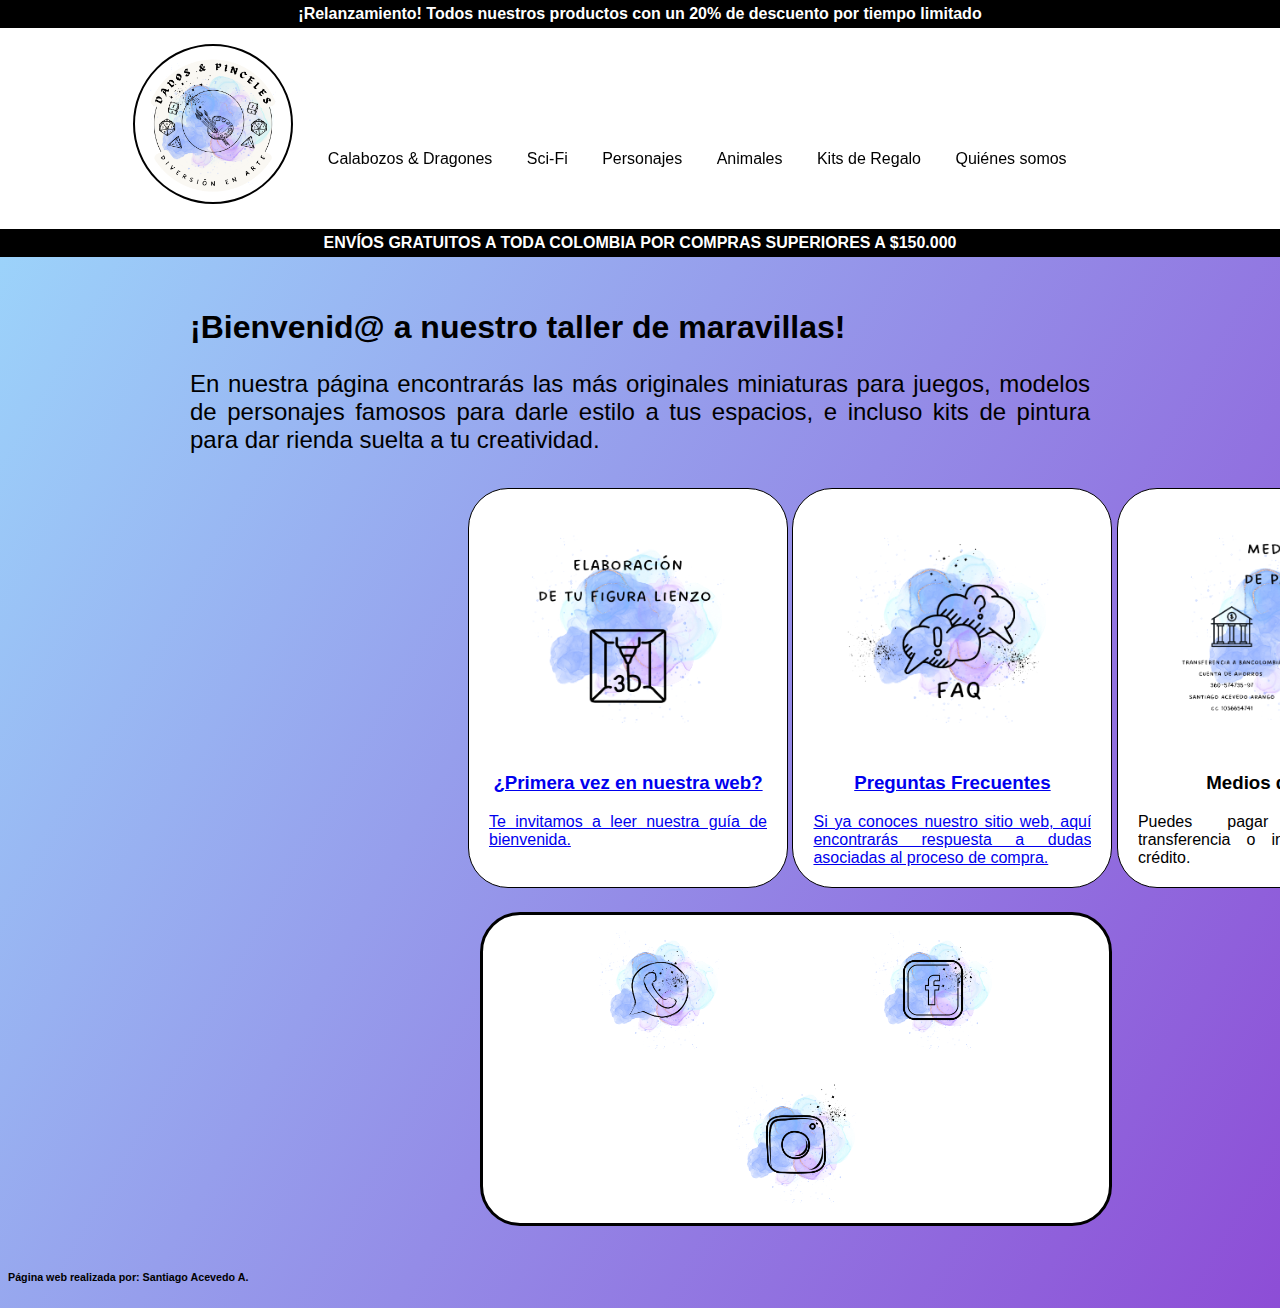
<file: index.html>
<!DOCTYPE html>
<html>
  <head>
    <link href="style.css" rel="stylesheet"/>
    <meta charset="utf-8" />
    <title>
    ¡Bienvenid@ a D&P!
    </title>
  </head>
  <body>
    <header>
      <h4 class="relaunch">¡Relanzamiento! Todos nuestros productos con un 20% de descuento por tiempo limitado</h4>
        <nav> <!-- COLOCAR UN BUSCADOR POR PALABRAS Y UN BOTÓN DE HÉROE/VILLANO/CRIATURA/PERSONAJE ALEATORIO-->
          <menu>
              <li><a href="https://dadosypinceles.com"><img class="logoMain" src="./media/logoClear.png"/></a></li>
              <li><a class="menu">Calabozos &amp Dragones</a></li>
              <li><a class="menu">Sci-Fi</a></li>
              <li><a class="menu">Personajes</a></li>
              <li><a class="menu">Animales</a></li>
              <li><a class="menu">Kits de Regalo</a></li>
              <li><a class="menu">Quiénes somos</a></li>
          </menu>
        </nav>     
      <h4 class="attention">Envíos gratuitos a toda Colombia por compras superiores a $150.000</h4><br/>
      </header>
    <main>
      <section class="intro">
        <h1>¡Bienvenid@ a nuestro taller de maravillas!</h1>
        <p style= "font-size: 24px;">En nuestra página encontrarás las más originales miniaturas para juegos, modelos de personajes famosos para darle estilo a tus espacios, e incluso kits de pintura para dar rienda suelta a tu creatividad.</p>
      </section>
    
      <!--<section id="newProducts">
        <h2>Productos Nuevos</h2>
        <video src="./media/catbusCrop.mp4" controls alt="Video musical que ilustra una figura impresa en 3D del famoso Gatobús de mi vecino Totoro.">Video no compatible</video>-->
        <!--Aquí irá un carrusel con productos nuevos
      </section><br/>-->
      <section>
        <a class="basicInfo" href="guideNew.html"><img src="./media/guideNew.png" width="240" height="240"  alt="Botón que lleva a la guía de bienvenida."/><h3>¿Primera vez en nuestra web?</h3><p>Te invitamos a leer nuestra guía de bienvenida.</p></a>
        <a class="basicInfo" href="faq.html"><img src="./media/faq.png" width="240" height="240" alt="Botón que lleva a preguntas frecuentes sobre proceso de compra."/><h3>Preguntas Frecuentes</h3><p>Si ya conoces nuestro sitio web, aquí encontrarás respuesta a dudas asociadas al proceso de compra.</p></a>
        <a class="basicInfo"><img src="./media/payment.png" width="240ssssssss" height="240" alt="Medios de pago: Efectivo, transferencia o tarjeta de crédito."/><h3>Medios de pago</h3><p>Puedes pagar en efectivo, transferencia o incluso tarjeta de crédito.</p></a>
      </section>
    </main>
    <footer>
      <div class="footerLinks">
        <a href="https://wa.me/+573154129840"><img src="./media/contactUs.png" width="150" height="150" alt="Botón de whatsapp."/></a>   
        <a href="https://www.facebook.com/dadosypinceles"><img src="./media/facebook.png" width="150" height="150" alt="Botón de Facebook."/></a>
        <a href="https://www.instagram.com/dadosypinceleshop/"><img src="./media/instagram.png" width="150" height="150" alt="Botón de Instagram."/></a>
      </div>
      <h6>Página web realizada por: Santiago Acevedo A.</h6>
    </footer>
  </body>
</html>
</file>
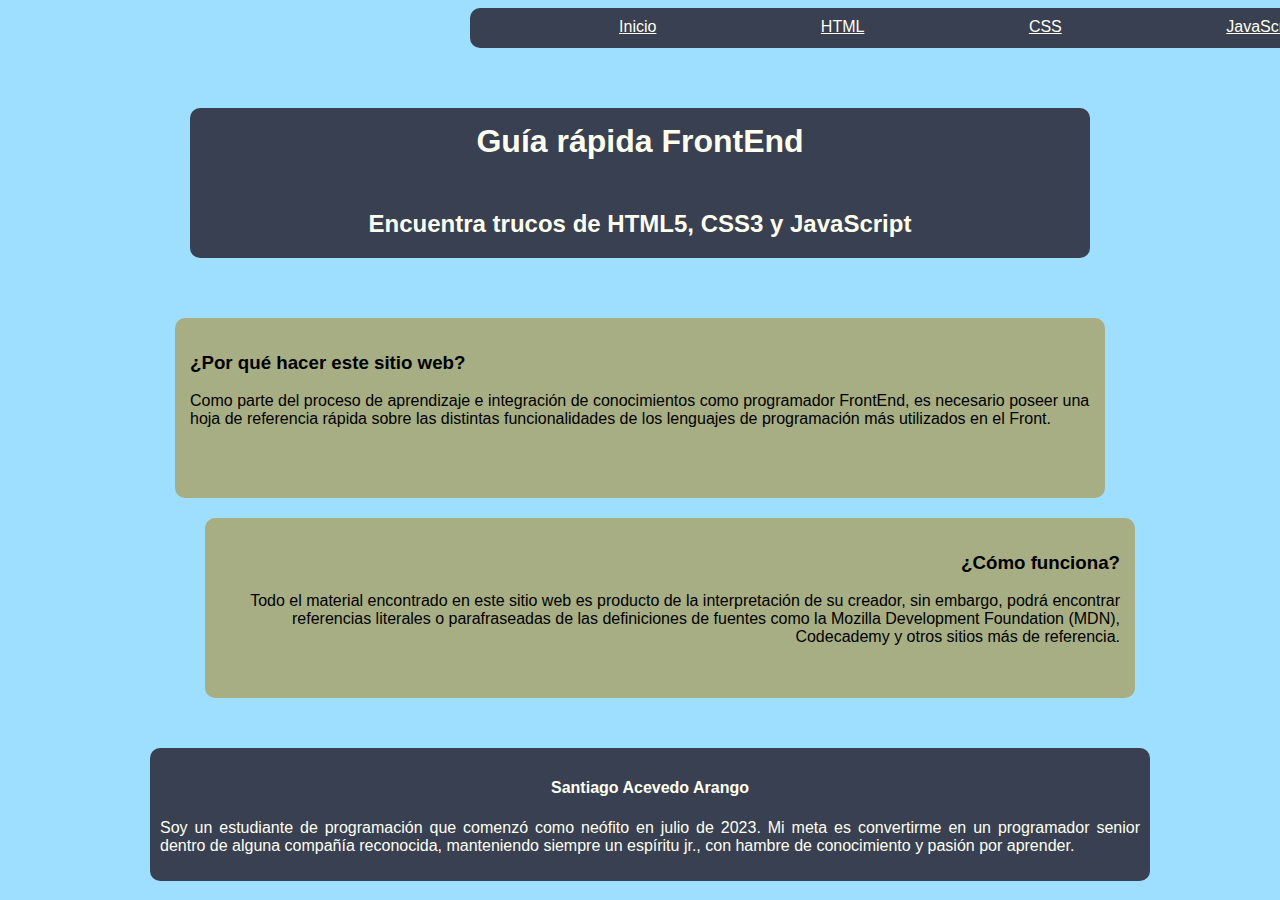
<file: cheatsheet/index.html>
<!DOCTYPE html>
<html>
    <head>
      <meta charset="utf-8">
      <title>FrontEnd Cheatsheet</title>
      <link href="./styles/style.css" rel="stylesheet">
    </head>
    <body>
      <header>
        <div class="languages">
          <nav>
            <a href="./index.html">Inicio</a>
            <a href="./html.html">HTML</a>
            <a href="./css.html">CSS</a>
            <a href="./js.html">JavaScript</a>
          </nav>  
        </div>
      </header>
      <main>
        <div class="intro">
            <h1>Guía rápida FrontEnd</h1>
            <h2>Encuentra trucos de HTML5, CSS3 y JavaScript</h2>
        </div>
        <div class="why">
          <article>
            <h3>¿Por qué hacer este sitio web?</h3>
            <p>Como parte del proceso de aprendizaje e integración de conocimientos como programador FrontEnd, es necesario poseer una hoja de referencia rápida sobre las distintas funcionalidades de los lenguajes de programación más utilizados en el Front.</p>
          </article>
        </div>
        <div class="how">
          <article>
            <h3>¿Cómo funciona?</h3>
            <p>Todo el material encontrado en este sitio web es producto de la interpretación de su creador, sin embargo, podrá encontrar referencias literales o parafraseadas de las definiciones de fuentes como la Mozilla Development Foundation (MDN), Codecademy y otros sitios más de referencia.</p>
          </article>
      </div>
      </main>
      <footer>
        <div class="who">
          <h4>Santiago Acevedo Arango</h4>
          <p>Soy un estudiante de programación que comenzó como neófito en julio de 2023. Mi meta es convertirme en un programador senior dentro de alguna compañía reconocida, manteniendo siempre un espíritu jr., con hambre de conocimiento y pasión por aprender.</p>
        </div>
      </footer>
    </body>
</html>
</file>
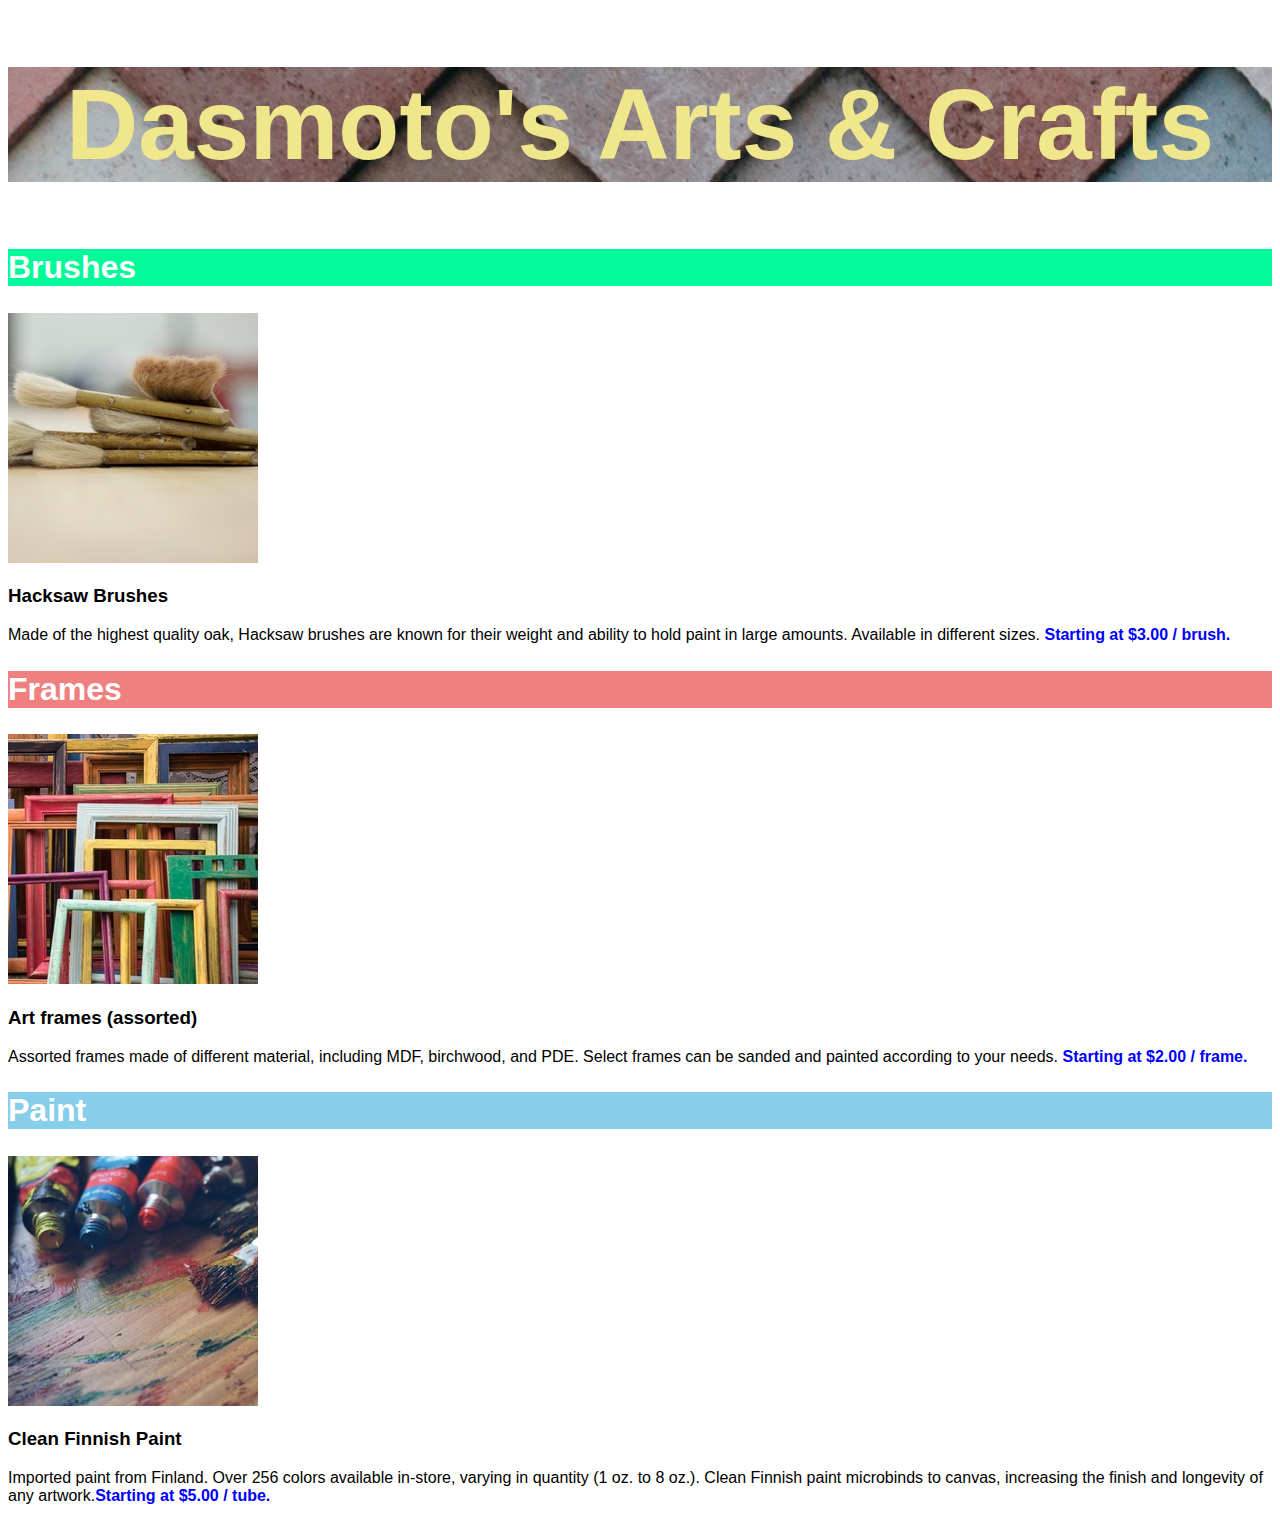
<file: codecademy/dasmoto/index.html>
<!DOCTYPE html>
<html>
<link href="./style.css" rel="stylesheet">
  <head>
    <meta charset="utf-8">
    <title>
      Dasmoto's Arts & Crafts      
    </title>
  </head>
    <body>
      <header>
        <section class="title">
          <h1>Dasmoto's Arts & Crafts</h1>
          <!--<img class="pattern" src="./media/pattern.jpeg" alt="A cropped image of a pattern of colorful slabs."/>-->
        </section>
      </header>
      <main>
        <section>
          <h2 class="brushes">Brushes</h2>
          <img src="./media/hacksaw.jpeg" alt="A small pile of beige clean brushes over a table of the same color."/>
          <h3>Hacksaw Brushes</h3>
          <p>Made of the highest quality oak, Hacksaw brushes are known for their weight and ability to hold paint in large amounts. Available in different sizes. <span class="price">Starting at $3.00 / brush.</span></p>
        </section>
        <section>
          <h2 class="frames">Frames</h2>
          <img src="./media/frames.jpeg" alt="Colorful frames piled against a wall."/>
          <h3>Art frames (assorted)</h3>
          <p>Assorted frames made of different material, including MDF, birchwood, and PDE. Select frames can be sanded and painted according to your needs. <span class="price">Starting at $2.00 / frame.</span></p>
        </section>
        <section>
          <h2 class="paint">Paint</h2>
          <img src="./media/finnish.jpeg" alt="Some opened bottles of paint over a brown wood table, maybe oils or acrylics."/>
          <h3>Clean Finnish Paint</h3>
          <p>Imported paint from Finland. Over 256 colors available in-store, varying in quantity (1 oz. to 8 oz.). Clean Finnish paint microbinds to canvas, increasing the finish and longevity of any artwork.<span  class="price">Starting at $5.00 / tube.</span></p>
        </section>
      </main>
      <footer>

      </footer>
    </body>
</html>
</file>
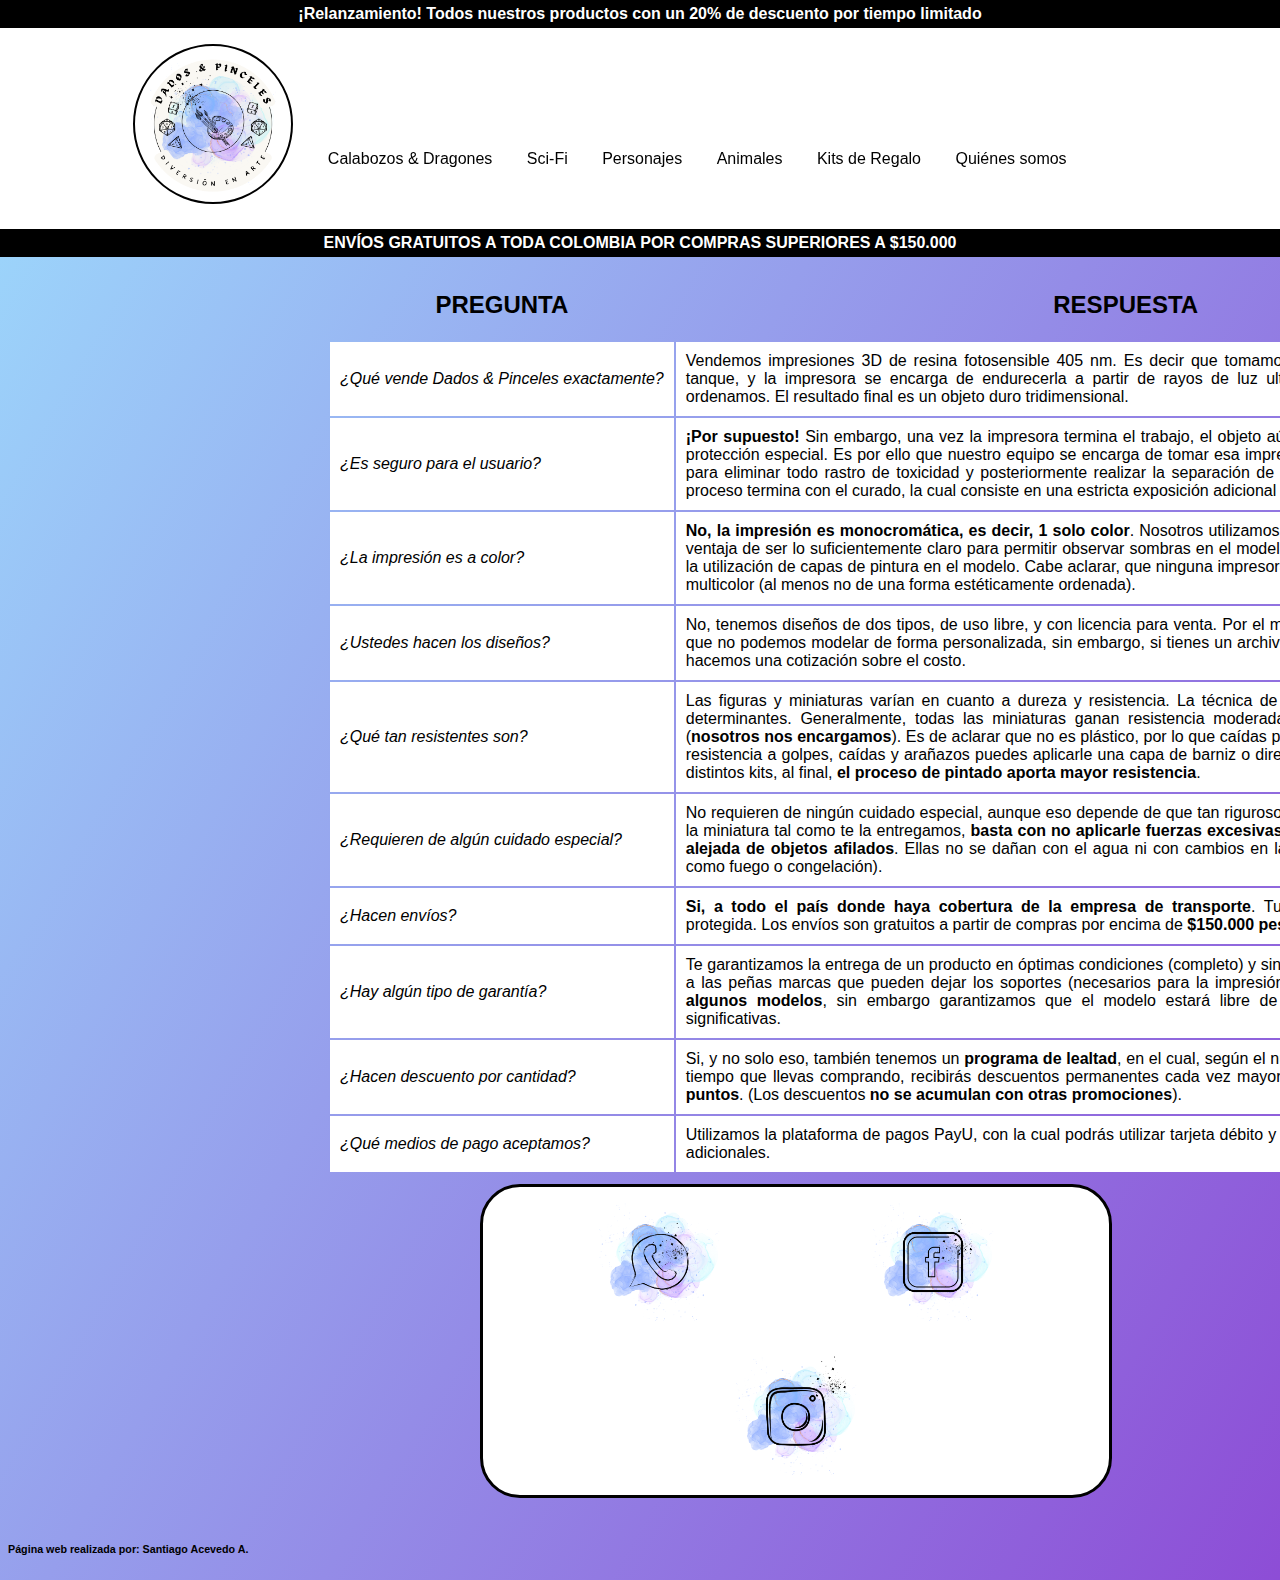
<file: faq.html>
<!DOCTYPE html>
<html>
  <head>
    <link href="style.css" rel="stylesheet"/>
    <meta charset="utf-8" />
    <title>
    ¡Bienvenid@ a D&P!
    </title>
  </head>
  <body>
    <header>
      <h4 class="relaunch">¡Relanzamiento! Todos nuestros productos con un 20% de descuento por tiempo limitado</h4>
        <nav> <!-- COLOCAR UN BUSCADOR POR PALABRAS Y UN BOTÓN DE HÉROE/VILLANO/CRIATURA/PERSONAJE ALEATORIO-->
          <menu>
              <li><a href="https://dadosypinceles.com"><img class="logoMain" src="./media/logoClear.png"/></a></li>
              <li><a class="menu">Calabozos &amp Dragones</a></li>
              <li><a class="menu">Sci-Fi</a></li>
              <li><a class="menu">Personajes</a></li>
              <li><a class="menu">Animales</a></li>
              <li><a class="menu">Kits de Regalo</a></li>
              <li><a class="menu">Quiénes somos</a></li>
          </menu>
        </nav>     
      <h4 class="attention">Envíos gratuitos a toda Colombia por compras superiores a $150.000</h4><br/>
      </header>
    <main>
      <section class="faq">
        <table>
         <thead>
           <tr><th><h2>PREGUNTA</h2></th><th><h2>RESPUESTA</h2></th></tr>
         </thead>
         <tbody>
            <tr><td><em>¿Qué vende Dados & Pinceles exactamente?</em></td><td>Vendemos impresiones 3D de resina fotosensible 405 nm. Es decir que tomamos una resina líquida, la vertemos a un tanque, y la impresora se encarga de endurecerla a partir de rayos de luz ultra precisos según los diseños que le ordenamos. El resultado final es un objeto duro tridimensional.</td></tr>
            <tr><td><em>¿Es seguro para el usuario?</em></td><td><strong>¡Por supuesto!</strong> Sin embargo, una vez la impresora termina el trabajo, el objeto aún no está listo para ser manipulado sin protección especial. Es por ello que nuestro equipo se encarga de tomar esa impresión, hacerle varios lavados especiales para eliminar todo rastro de toxicidad y posteriormente realizar la separación de soportes y demás piezas sobrantes. El proceso termina con el curado, la cual consiste en una estricta exposición adicional a rayos UV que le da el toque final.</td></tr>
            <tr><td><em>¿La impresión es a color?</em></td><td><strong>No, la impresión es monocromática, es decir, 1 solo color</strong>. Nosotros utilizamos mayoritariamente el gris. Este ofrece la ventaja de ser lo suficientemente claro para permitir observar sombras en el modelo, pero no tan claro como para dificultar la utilización de capas de pintura en el modelo. Cabe aclarar, que ninguna impresora 3D de resina en el mercado imprime a multicolor (al menos no de una forma estéticamente ordenada).</td></tr>
            <tr><td><em>¿Ustedes hacen los diseños?</em></td><td>No, tenemos diseños de dos tipos, de uso libre, y con licencia para venta. Por el momento no hacemos diseños 3D, por lo que no podemos modelar de forma personalizada, sin embargo, si tienes un archivo .STL  o .LYS podrías contactarnos y te hacemos una cotización sobre el costo.</td></tr>
            <tr><td><em>¿Qué tan resistentes son?</em></td><td>Las figuras y miniaturas varían en cuanto a dureza y resistencia. La técnica de modelado, su anatomía y tamaño son determinantes. Generalmente, todas las miniaturas ganan resistencia moderada a severa con el proceso de curado (<strong>nosotros nos encargamos</strong>). Es de aclarar que no es plástico, por lo que caídas podrían romperlos. Si deseas que tengan resistencia a golpes, caídas y arañazos puedes aplicarle una capa de barniz o directamente <strong>¡aprender a pintar!</strong> Tenemos distintos kits, al final, <strong>el proceso de pintado aporta mayor resistencia</strong>.</td></tr>
            <tr><td><em>¿Requieren de algún cuidado especial?</em></td><td>No requieren de ningún cuidado especial, aunque eso depende de que tan riguroso seas con los detalles. Si te quedas con la miniatura tal como te la entregamos, <strong>basta con no aplicarle fuerzas excesivas (lo que incluye caídas) y mantenerla alejada de objetos afilados</strong>. Ellas no se dañan con el agua ni con cambios en la temperatura (no aplica para extremos como fuego o congelación).</td></tr>
            <tr><td><em>¿Hacen envíos?</em></td><td><strong>Si, a todo el país donde haya cobertura de la empresa de transporte</strong>. Tu compra va debidamente embalada y protegida. Los envíos son gratuitos a partir de compras por encima de <strong>$150.000 pesos</strong>.</td></tr>
            <tr><td><em>¿Hay algún tipo de garantía?</em></td><td>Te garantizamos la entrega de un producto en óptimas condiciones (completo) y sin cicatrices grandes. Cicatrices se refiere a las peñas marcas que pueden dejar los soportes (necesarios para la impresión). <strong>Evitarlas al 100% es imposible en algunos modelos</strong>, sin embargo garantizamos que el modelo estará libre de alteraciones estructurales o estéticas significativas.</td></tr>
            <tr><td><em>¿Hacen descuento por cantidad?</em></td><td>Si, y no solo eso, también tenemos un <strong>programa de lealtad</strong>, en el cual, según el número de pedidos, el valor de estos o el tiempo que llevas comprando, recibirás descuentos permanentes cada vez mayores. También tenemos un <strong>programa de puntos</strong>. (Los descuentos <strong>no se acumulan con otras promociones</strong>).</td></tr>
            <tr><td><em>¿Qué medios de pago aceptamos?</em></td><td>Utilizamos la plataforma de pagos PayU, con la cual podrás utilizar tarjeta débito y crédito, sin que esto genere comisiones adicionales.</td></tr>
         </tbody>

        </table>
      </section>
    </main>
    <footer>
      <div class="footerLinks">
        <a href="https://wa.me/+573154129840"><img src="./media/contactUs.png" width="150" height="150" alt="Botón de whatsapp."></a>   
        <a href="https://www.facebook.com/dadosypinceles"><img src="./media/facebook.png" width="150" height="150" alt="Botón de Facebook."></a>
        <a href="https://www.instagram.com/dadosypinceleshop/"><img src="./media/instagram.png" width="150" height="150" alt="Botón de Instagram."></a>
      </div>
      <h6>Página web realizada por: Santiago Acevedo A.</h6>
    </footer>
  </body>
</html>
</file>
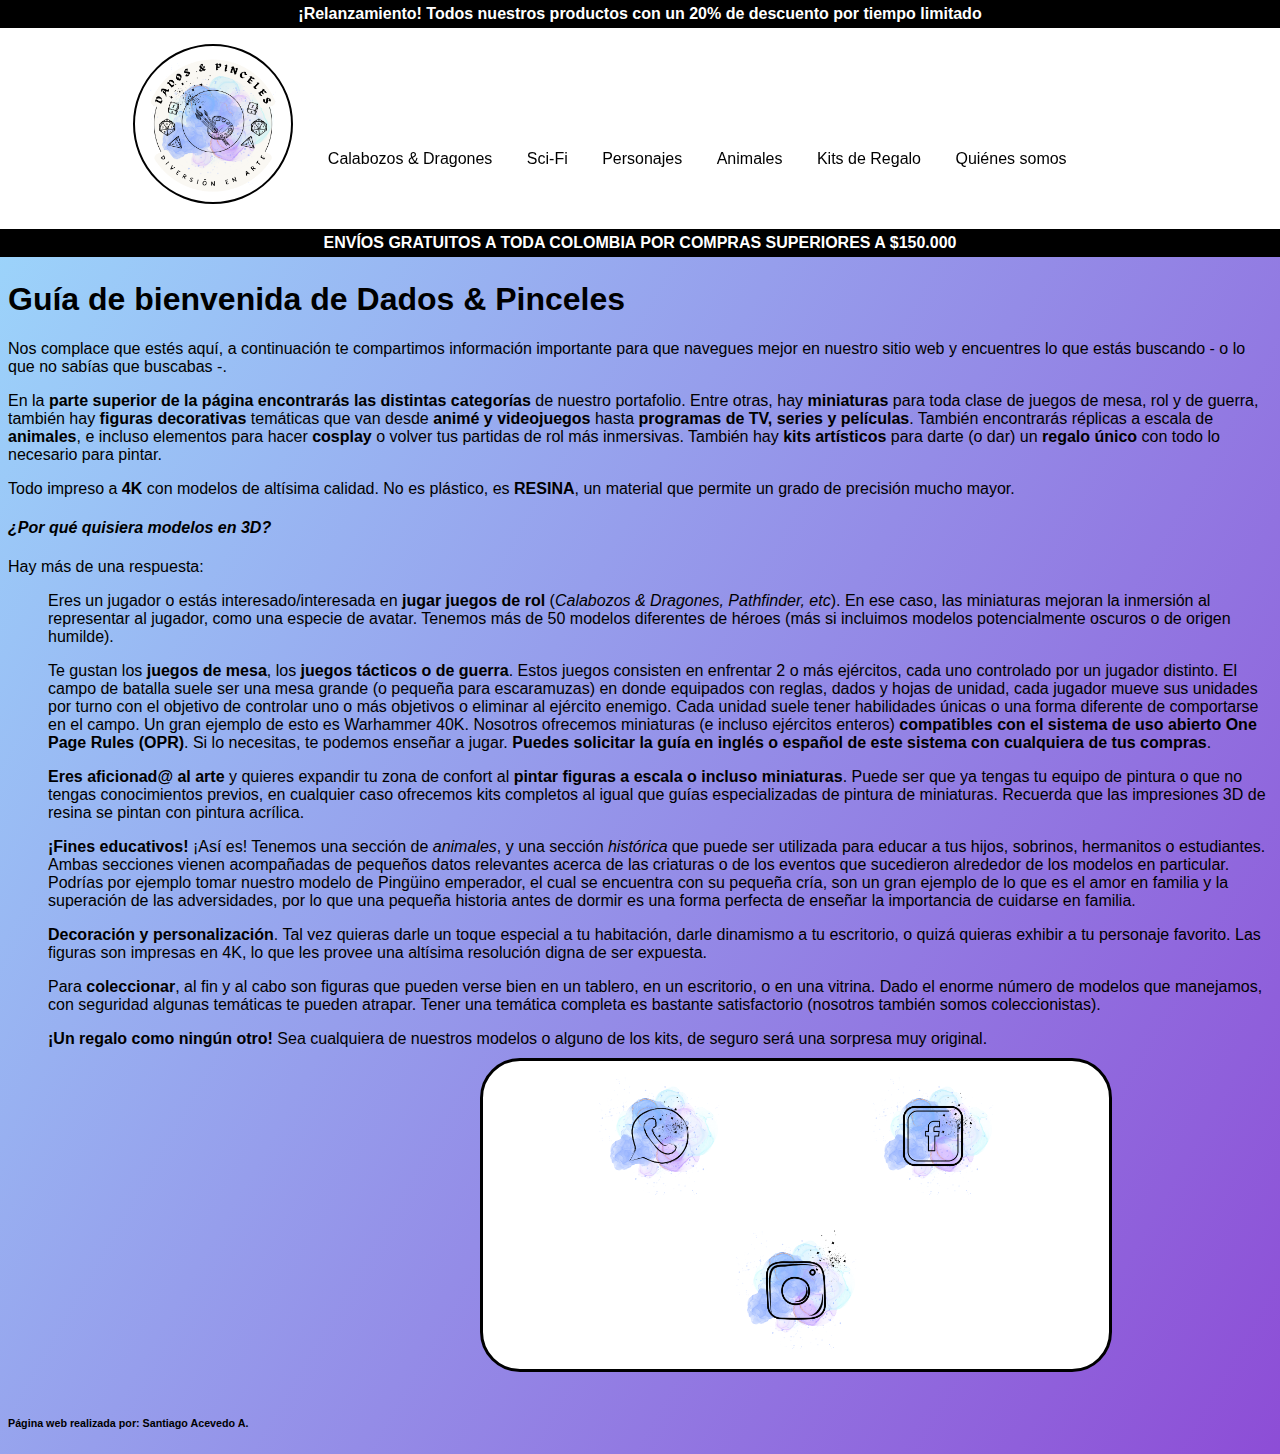
<file: guideNew.html>
<!DOCTYPE html>
<html>
  <head>
    <link href="style.css" rel="stylesheet"/>
    <meta charset="utf-8" />
    <title>
    ¡Bienvenid@ a D&P!
    </title>
  </head>
  <body>
    <header>
      <h4 class="relaunch">¡Relanzamiento! Todos nuestros productos con un 20% de descuento por tiempo limitado</h4>
        <nav> <!-- COLOCAR UN BUSCADOR POR PALABRAS Y UN BOTÓN DE HÉROE/VILLANO/CRIATURA/PERSONAJE ALEATORIO-->
          <menu>
              <li><a href="https://dadosypinceles.com"><img class="logoMain" src="./media/logoClear.png"/></a></li>
              <li><a class="menu">Calabozos &amp Dragones</a></li>
              <li><a class="menu">Sci-Fi</a></li>
              <li><a class="menu">Personajes</a></li>
              <li><a class="menu">Animales</a></li>
              <li><a class="menu">Kits de Regalo</a></li>
              <li><a class="menu">Quiénes somos</a></li>
          </menu>
        </nav>     
      <h4 class="attention">Envíos gratuitos a toda Colombia por compras superiores a $150.000</h4><br/>
      </header>
    <main>
      <section class="guideNew">
        <article>
          <h1>Guía de bienvenida de Dados &amp Pinceles</h1>
          <p>Nos complace que estés aquí, a continuación te compartimos información importante para que navegues mejor en nuestro sitio web y encuentres lo que estás buscando  - o lo que no sabías que buscabas -.</p>
          <p>En la <strong>parte superior de la página encontrarás las distintas categorías</strong> de nuestro portafolio. Entre otras, hay <strong>miniaturas</strong> para toda clase de juegos de mesa, rol y de guerra, también hay <strong>figuras decorativas</strong> temáticas que van desde <strong>animé y videojuegos</strong> hasta <strong>programas de TV, series y películas</strong>. También encontrarás réplicas a escala de <strong>animales</strong>, e incluso elementos para hacer <strong>cosplay</strong> o volver tus partidas de rol más inmersivas. También hay <strong>kits artísticos</strong> para darte (o dar) un <strong>regalo único</strong> con todo lo necesario para pintar.</p>
          <p>Todo impreso a <strong>4K</strong> con modelos de altísima calidad. No es plástico, es <strong>RESINA</strong>, un material que permite un grado de precisión mucho mayor.</p>
          <h4><em>¿Por qué quisiera modelos en 3D?</em></h4>
          <p>Hay más de una respuesta:</p>
            <ul>
              <p>Eres un jugador o estás interesado/interesada en <strong>jugar juegos de rol</strong> (<em>Calabozos &amp Dragones, Pathfinder, etc</em>). En ese caso, las miniaturas mejoran la inmersión al representar al jugador, como una especie de avatar. Tenemos más de 50 modelos diferentes de héroes (más si incluimos modelos potencialmente oscuros o de origen humilde).</p>
              <p>Te gustan los <strong>juegos de mesa</strong>, los <strong>juegos tácticos o de guerra</strong>. Estos juegos consisten en enfrentar 2 o más ejércitos, cada uno controlado por un jugador distinto. El campo de batalla suele ser una mesa grande (o pequeña para escaramuzas) en donde equipados con reglas, dados y hojas de unidad, cada jugador mueve sus unidades por turno con el objetivo de controlar uno o más objetivos o eliminar al ejército enemigo. Cada unidad suele tener habilidades únicas o una forma diferente de comportarse en el campo. Un gran ejemplo de esto es Warhammer 40K. Nosotros ofrecemos miniaturas (e incluso ejércitos enteros) <strong>compatibles con el sistema de uso abierto One Page Rules (OPR)</strong>. Si lo necesitas, te podemos enseñar a jugar. <strong>Puedes solicitar la guía en inglés o español de este sistema con cualquiera de tus compras</strong>.</p>
              <p><strong>Eres aficionad@ al arte</strong> y quieres expandir tu zona de confort al <strong>pintar figuras a escala o incluso miniaturas</strong>. Puede ser que ya tengas tu equipo de pintura o que no tengas conocimientos previos, en cualquier caso ofrecemos kits completos al igual que guías especializadas de pintura de miniaturas. Recuerda que las impresiones 3D de resina se pintan con pintura acrílica.</p>
              <p><strong>¡Fines educativos!</strong> ¡Así es! Tenemos una sección de <em>animales</em>, y una sección <em>histórica</em> que puede ser utilizada para educar a tus hijos, sobrinos, hermanitos o estudiantes. Ambas secciones vienen acompañadas de pequeños datos relevantes acerca de las criaturas o de los eventos que sucedieron alrededor de los modelos en particular. Podrías por ejemplo tomar nuestro modelo de Pingüino emperador, el cual se encuentra con su pequeña cría, son un gran ejemplo de lo que es el amor en familia y la superación de las adversidades, por lo que una pequeña historia antes de dormir es una forma perfecta de enseñar la importancia de cuidarse en familia.</p>       
              <p><strong>Decoración y personalización</strong>. Tal vez quieras darle un toque especial a tu habitación, darle dinamismo a tu escritorio, o quizá quieras exhibir a tu personaje favorito. Las figuras son impresas en 4K, lo que les provee una altísima resolución digna de ser expuesta.</p>
              <p>Para <strong>coleccionar</strong>, al fin y al cabo son figuras que pueden verse bien en un tablero, en un escritorio, o en una vitrina. Dado el enorme número de modelos que manejamos, con seguridad algunas temáticas te pueden atrapar. Tener una temática completa es bastante satisfactorio (nosotros también somos coleccionistas).</p>
              <p><strong>¡Un regalo como ningún otro!</strong> Sea cualquiera de nuestros modelos o alguno de los kits, de seguro será una sorpresa muy original.
            </p>       
            </ul>
        </article>
      </section>
    </main>
    <footer>
      <div class="footerLinks">
        <a href="https://wa.me/+573154129840"><img src="./media/contactUs.png" width="150" height="150" alt="Botón de whatsapp."></a>   
        <a href="https://www.facebook.com/dadosypinceles"><img src="./media/facebook.png" width="150" height="150" alt="Botón de Facebook."></a>
        <a href="https://www.instagram.com/dadosypinceleshop/"><img src="./media/instagram.png" width="150" height="150" alt="Botón de Instagram."></a>
      </div>
      <h6>Página web realizada por: Santiago Acevedo A.</h6>
    </footer>
  </body>
</html>
</file>
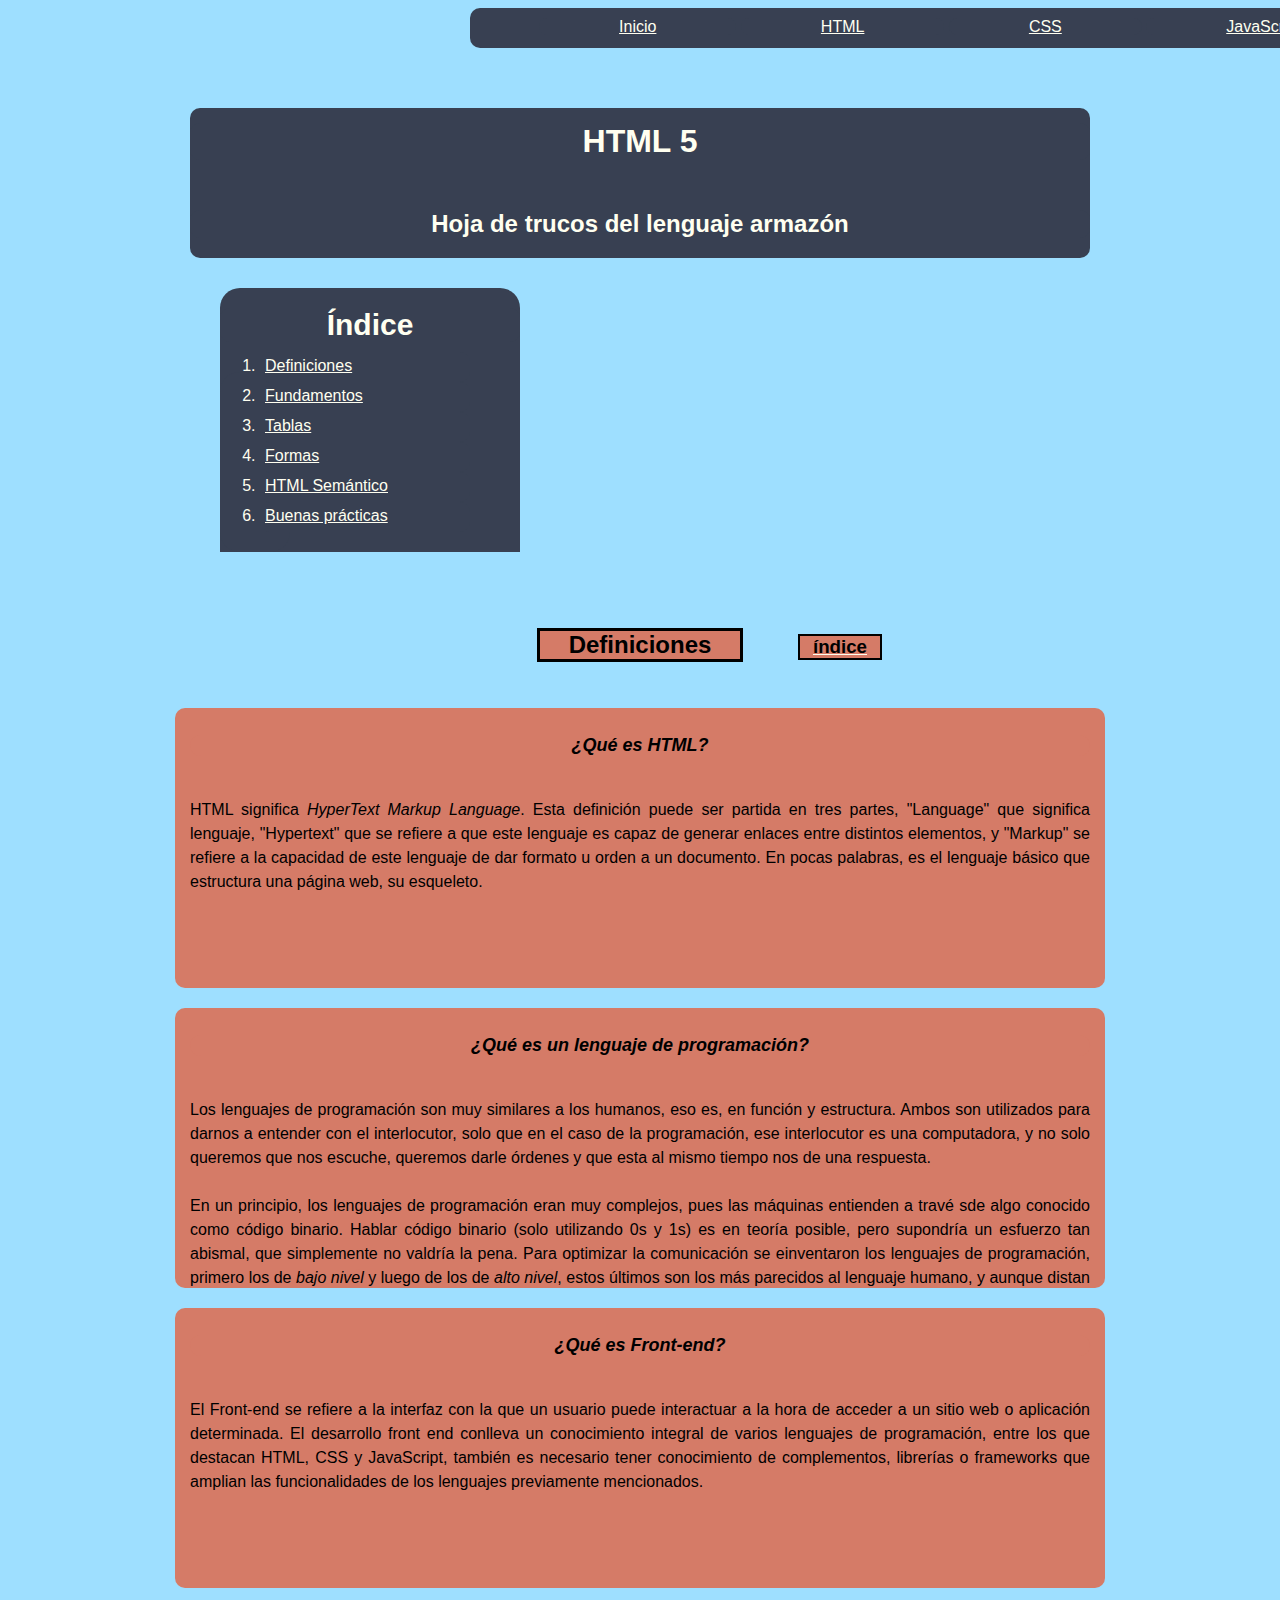
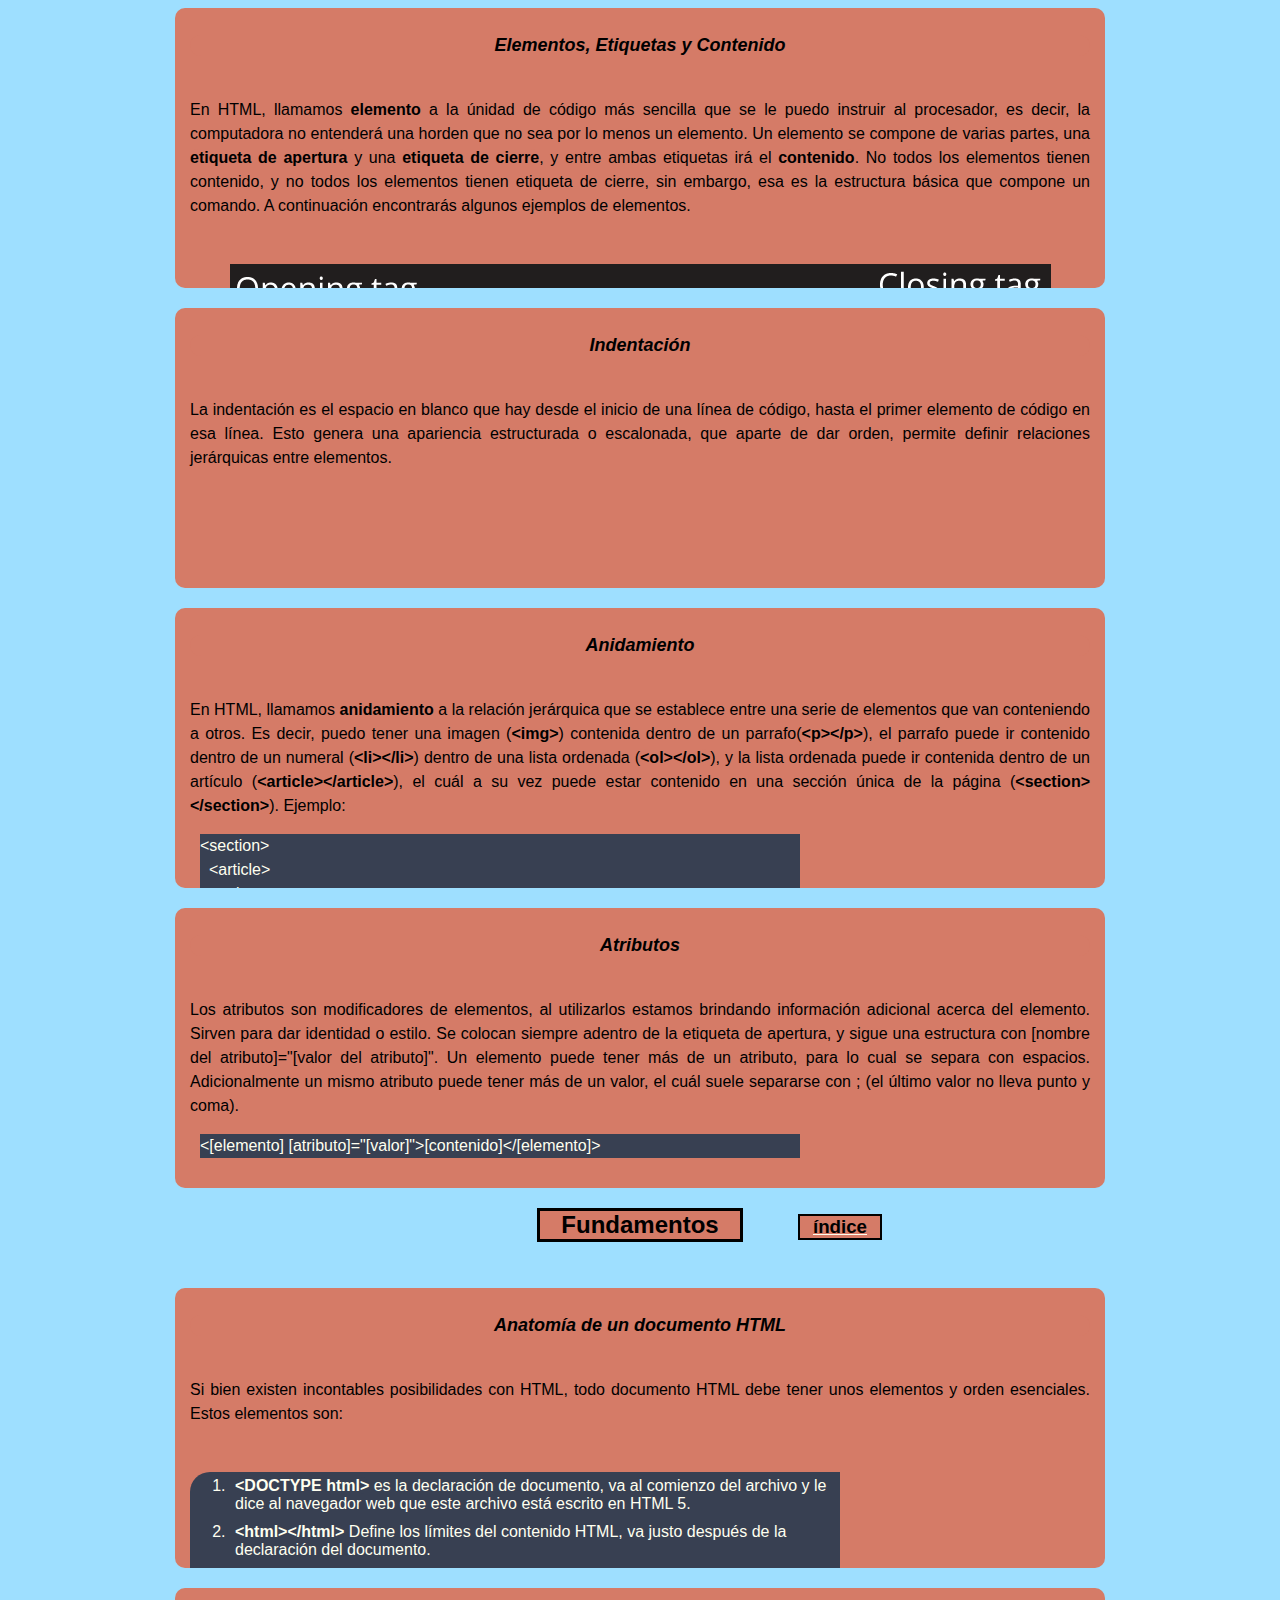
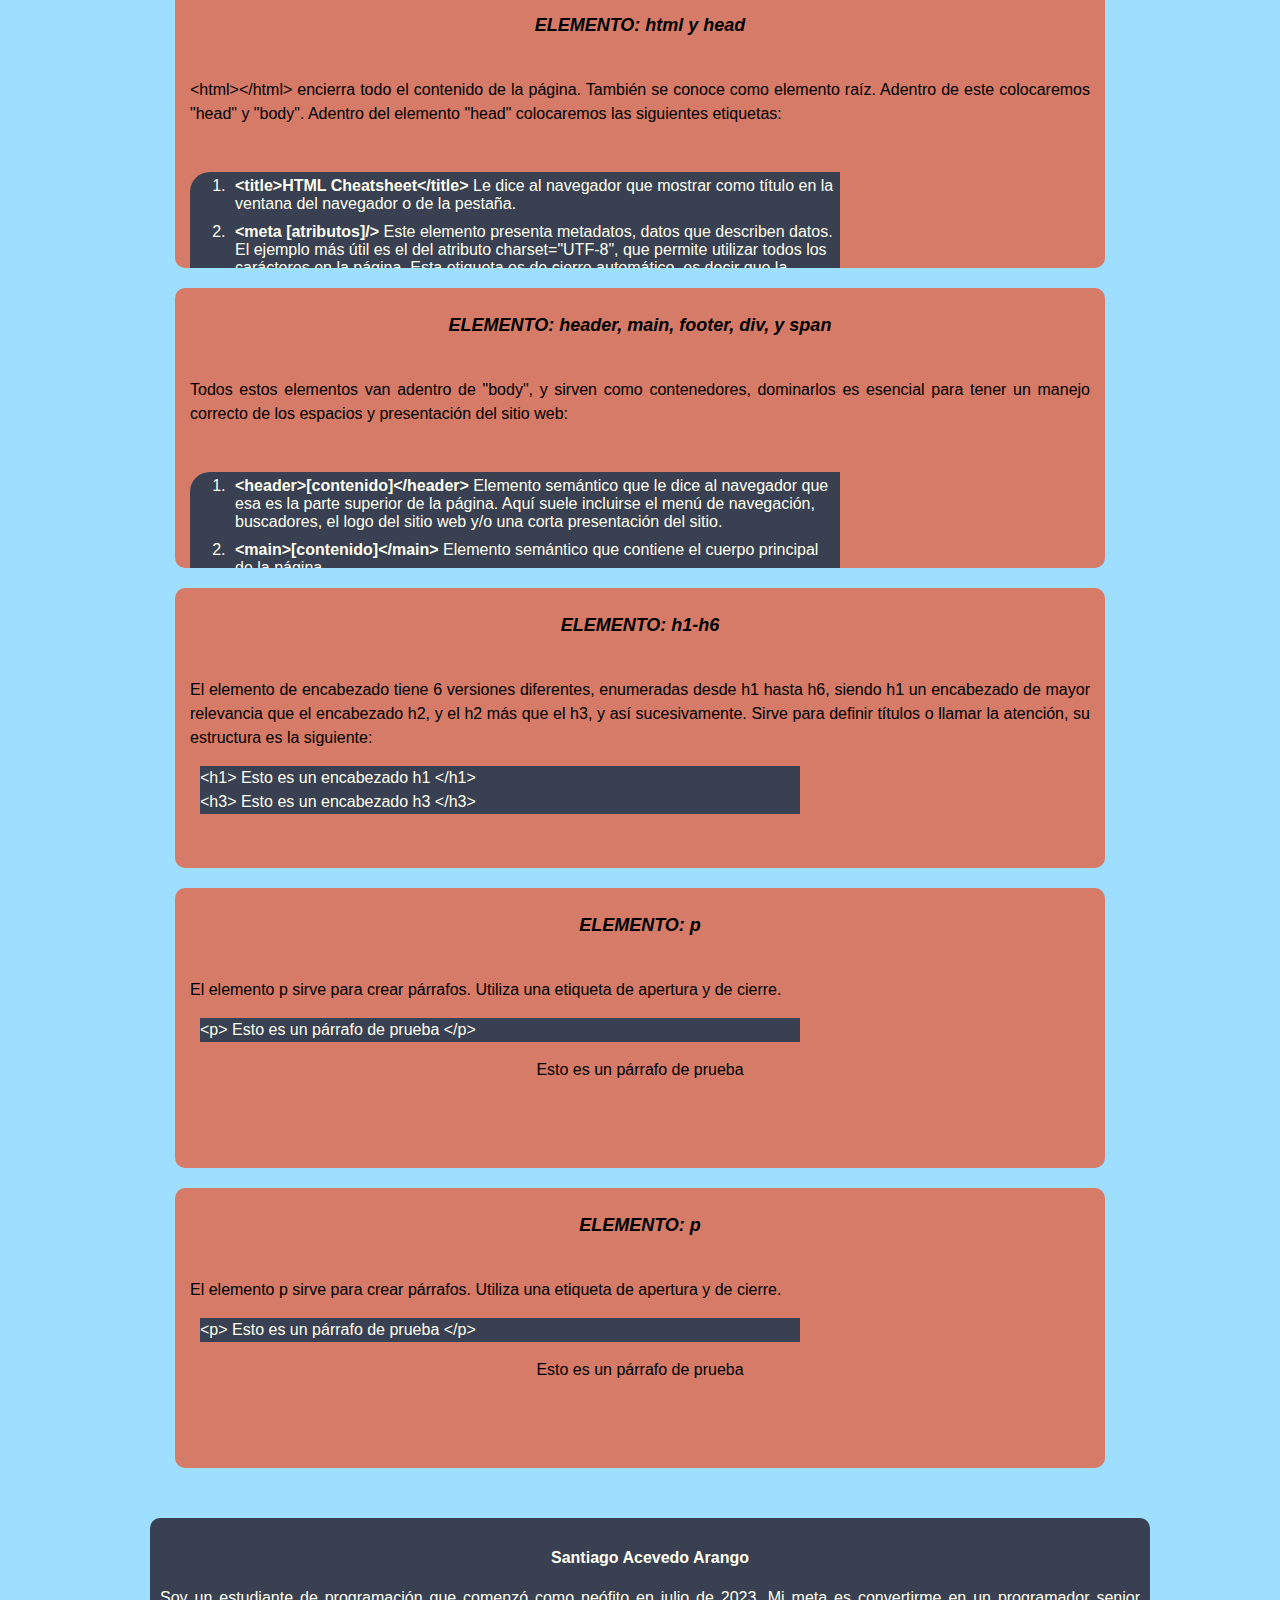
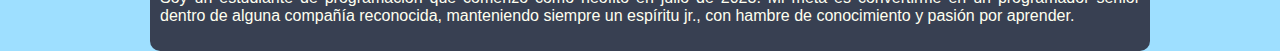
<file: cheatsheet/html.html>
<!DOCTYPE html>
<html>
    <head>
      <meta charset="utf-8">
      <title>HTML Cheatsheet</title>
      <link href="./styles/style.css" rel="stylesheet">
    </head>
    <body>
      <header>
        <div class="languages">
          <nav>
            <a href="./index.html">Inicio</a>
            <a href="./html.html">HTML</a>
            <a href="./css.html">CSS</a>
            <a href="./js.html">JavaScript</a>
          </nav>  
        </div>
      </header>
      <main>
        <div class="intro" id="indexhtml">
            <h1>HTML 5</h1>
            <h2>Hoja de trucos del lenguaje armazón</h2>
        </div>
        <div class="menuhtml">
          <h5>Índice</h5>
          <nav>
            <ol>
              <a href="#meanings" ><li>Definiciones</li></a>
              <a href="#fundamentals" ><li>Fundamentos</li></a>
              <a href="#tables" ><li>Tablas</li></a>
              <a href="#Formas" ><li>Formas</li></a>
              <a href="#semantic" ><li>HTML Semántico</li></a>
              <a href="#goodpractice" ><li>Buenas prácticas</li></a>
            </ol>
          </nav>  
        </div>
        <h3 id="meanings">Definiciones</h3>
        <span class="buttonindexhtml"><a href="#indexhtml"><h3 >índice</h3></a></span>
        <section class="meanings">
          <article>
            <h6>¿Qué es HTML?</h6>
            <p>HTML significa <em>HyperText Markup Language</em>. Esta definición puede ser partida en tres partes, "Language" que significa lenguaje, "Hypertext" que se refiere a que este lenguaje es capaz de generar enlaces entre distintos elementos, y "Markup" se refiere a la capacidad de este lenguaje de dar formato u orden a un documento. En pocas palabras, es el lenguaje básico que estructura una página web, su esqueleto. </p>
          </article>
        </section>  
        <section class="meanings">
          <article>
            <h6>¿Qué es un lenguaje de programación?</h6>
            <p>Los lenguajes de programación son muy similares a los humanos, eso es, en función y estructura. Ambos son utilizados para darnos a entender con el interlocutor, solo que en el caso de la programación, ese interlocutor es una computadora, y no solo queremos que nos escuche, queremos darle órdenes y que esta al mismo tiempo nos de una respuesta.<br/><br/>En un principio, los lenguajes de programación eran muy complejos, pues las máquinas entienden a travé sde algo conocido como código binario. Hablar código binario (solo utilizando 0s y 1s) es en teoría posible, pero supondría un esfuerzo tan abismal, que simplemente no valdría la pena. Para optimizar la comunicación se einventaron los lenguajes de programación, primero los de <em>bajo nivel</em> y luego de los de <em>alto nivel</em>, estos últimos son los más parecidos al lenguaje humano, y aunque distan más de las máquinas que los de bajo nivel, son lo único que necesitan los programadores del mundo moderno que no se especialicen en un nicho específico. Así pues, cuando le hablas a tu computadora con un lenguaje de programación de alto nivel, una serie de procesos computacionales convierten ese lenguaje a código binario a través de varias traducciones (interpretación), pero eso es tema que ahora no nos importa mucho.</p>
          </article>
      </section>
              <section class="meanings">
          <article>
            <h6>¿Qué es Front-end?</h6>
            <p>El Front-end se refiere a la interfaz con la que un usuario puede interactuar a la hora de acceder a un sitio web o aplicación determinada. El desarrollo front end conlleva un conocimiento integral de varios lenguajes de programación, entre los que destacan HTML, CSS y JavaScript, también es necesario tener conocimiento de complementos, librerías o frameworks que amplian las funcionalidades de los lenguajes previamente mencionados.</p>
          </article>
        </section>
        <section class="meanings">
          <article>
            <h6>Elementos, Etiquetas y Contenido</h6>
            <p>En HTML, llamamos <strong>elemento</strong> a la únidad de código más sencilla que se le puedo instruir al procesador, es decir, la computadora no entenderá una horden que no sea por lo menos un elemento. Un elemento se compone de varias partes, una <strong>etiqueta de apertura</strong> y una <strong>etiqueta de cierre</strong>, y entre ambas etiquetas irá el <strong>contenido</strong>. No todos los elementos tienen contenido, y no todos los elementos tienen etiqueta de cierre, sin embargo, esa es la estructura básica que compone un comando. A continuación encontrarás algunos ejemplos de elementos.</p>
            <img src="./media/html/meanings/element.png"/ style="position: relative; margin: 0 auto; left: 40px;">
          </article>
        </section>
        <section class="meanings">
          <article>
            <h6>Indentación</h6>
            <p>La indentación es el espacio en blanco que hay desde el inicio de una línea de código, hasta el primer elemento de código en esa línea. Esto genera una apariencia estructurada o escalonada, que aparte de dar orden, permite definir relaciones jerárquicas entre elementos.</p>
          </article>
        </section>
        <section class="meanings">
          <article>
            <h6>Anidamiento</h6>
            <p>En HTML, llamamos <strong>anidamiento</strong> a la relación jerárquica que se establece entre una serie de elementos que van conteniendo a otros. Es decir, puedo tener una imagen (<strong>&ltimg&gt</strong>) contenida dentro de un parrafo(<strong>&ltp&gt&lt/p&gt</strong>), el parrafo puede ir contenido dentro de un numeral (<strong>&ltli&gt&lt/li&gt</strong>) dentro de una lista ordenada (<strong>&ltol&gt&lt/ol&gt</strong>), y la lista ordenada puede ir contenida dentro de un artículo (<strong>&ltarticle&gt&lt/article&gt</strong>), el cuál a su vez puede estar contenido en una sección única de la página (<strong>&ltsection&gt&lt/section&gt</strong>). Ejemplo:</p>
            <section class="examplecode">
              <p>&ltsection&gt<br/>&nbsp;&nbsp;&ltarticle&gt<br/>&nbsp;&nbsp;&nbsp;&nbsp;&ltol&gt<br/>&nbsp;&nbsp;&nbsp;&nbsp;&nbsp;&nbsp;&ltli&gt<br/>&nbsp;&nbsp;&nbsp;&nbsp;&nbsp;&nbsp;&nbsp;&nbsp;&ltp&gt&ltimg/&gt&lt/p&gt<br/>&nbsp;&nbsp;&nbsp;&nbsp;&nbsp;&nbsp;&ltli&gt<br/>&nbsp;&nbsp;&nbsp;&nbsp;&ltol&gt<br/>&nbsp;&nbsp;&ltarticle&gt<br/>&ltsection&gt</p>
            </section>
            <p>Cuando un elemento está anidado dentro de otro, se dice que es hijo de este, además todos los hijos de un elemento determinado ("p" es hijo de "li", "li" es hijo de "ol", y así sucesivamente). El anidamiento permite aplicar reglas de forma selectiva o generalizada dependiendo del nivel sobre el que quieras aplicar alguna característica. En neustro ejemplo, aplicar una regla a "section" afectará a todos los elementos anidados en él. Por convención, deben haber dos espacios de indentación entre hijo y madre. Recuerda cerrar primero los elementos hijos que los padres.</p>
          </article>
        </section>
        <section class="meanings">
          <article>
            <h6>Atributos</h6>
            <p>Los atributos son modificadores de elementos, al utilizarlos estamos brindando información adicional acerca del elemento. Sirven para dar identidad o estilo. Se colocan siempre adentro de la etiqueta de apertura, y sigue una estructura con [nombre del atributo]="[valor del atributo]". Un elemento puede tener más de un atributo, para lo cual se separa con espacios. Adicionalmente un mismo atributo puede tener más de un valor, el cuál suele separarse con ; (el último valor no lleva punto y coma).</p>
            <section class="examplecode">
              <p>&lt[elemento] [atributo]="[valor]"&gt[contenido]&lt/[elemento]&gt</p>
            </section>
          </article>
        </section>
        <h3 id="fundamentals">Fundamentos</h3>
        <span class="buttonindexhtml"><a href="#indexhtml"><h3 >índice</h3></a></span>
        <section class="meanings">
          <article>
            <h6>Anatomía de un documento HTML</h6>
            <p>Si bien existen incontables posibilidades con HTML, todo documento HTML debe tener unos elementos y orden esenciales. Estos elementos son:
              <ol>
                <li><strong style="background-color: hsla(222, 19%, 27%, 1)";>&ltDOCTYPE html&gt</strong> es la declaración de documento, va al comienzo del archivo y le dice al navegador web que este archivo está escrito en HTML 5.</li>
                <li><strong style="background-color: hsla(222, 19%, 27%, 1)">&lthtml&gt&lt/html&gt</strong> Define los límites del contenido HTML, va justo después de la declaración del documento.</li>
                <li><strong style="background-color: hsla(222, 19%, 27%, 1)">&lthead&gt&lt/head&gt</strong> Limita el encabezado del documento, aquí se insertará información meta de la página, no evidente para el usuario, pero que afecta la presentación.</li>
                <li><strong style="background-color: hsla(222, 19%, 27%, 1)">&ltbody&gt&lt/body&gt</strong> En esta sección se insertará el ~99% del código. Será adentro del elemento "body" que colocaremos la información que presentaremos al usuario.</li>
              </ol>
            </p>
            <section class="examplecode">
              <p></p>
            </section>
            <p></p>
          </article>
        </section>
        <section class="meanings">
          <article>
            <h6>ELEMENTO: html y head</h6>
            <p>&lthtml&gt&lt/html&gt encierra todo el contenido de la página. También se conoce como elemento raíz. Adentro de este colocaremos "head" y "body". Adentro del elemento "head" colocaremos las siguientes etiquetas:
              <ol>
                <li><strong style="background-color: hsla(222, 19%, 27%, 1)">&lttitle&gtHTML Cheatsheet&lt/title&gt</strong> Le dice al navegador que mostrar como título en la ventana del navegador o de la pestaña.</li>
                <li><strong style="background-color: hsla(222, 19%, 27%, 1)">&ltmeta [atributos]/&gt</strong> Este elemento presenta metadatos, datos que describen datos. El ejemplo más útil es el del atributo charset="UTF-8", que permite utilizar todos los carácteres en la página. Esta etiqueta es de cierre automático, es decir que la etiqueta de apertura también es la de cierre.</li>
              </ol>
            </p>
          </article>
        </section>
        <section class="meanings">
          <article>
            <h6>ELEMENTO: header, main, footer, div, y span</h6>
            <p>Todos estos elementos van adentro de "body", y sirven como contenedores, dominarlos es esencial para tener un manejo correcto de los espacios y presentación del sitio web:
              <ol>
                <li><strong style="background-color: hsla(222, 19%, 27%, 1)">&ltheader&gt[contenido]&lt/header&gt</strong> Elemento semántico que le dice al navegador que esa es la parte superior de la página. Aquí suele incluirse el menú de navegación, buscadores, el logo del sitio web y/o una corta presentación del sitio.</li>
                <li><strong style="background-color: hsla(222, 19%, 27%, 1)">&ltmain&gt[contenido]&lt/main&gt</strong> Elemento semántico que contiene el cuerpo principal de la página.</li>
                <li><strong style="background-color: hsla(222, 19%, 27%, 1)">&ltfooter&gt[contenido]&lt/footer&gt</strong> Elemento semántico que contiene el pie de la página. Aquí suele ponerse la información de contacto, información de derechos, etc.</li>
                <li><strong style="background-color: hsla(222, 19%, 27%, 1)">&ltdiv&gt[contenido]&lt/div&gt</strong> Elemento no semántico genérico de bloque. Antes se utilizaba para lo mismo que "header", "main", "footer".</li>
                <li><strong style="background-color: hsla(222, 19%, 27%, 1)">&ltspan&gt[contenido]&lt/span&gt</strong> Elemento no semántico genérico de línea. Es igual que "div", pero para líneas. Útil para contener segmentos de una línea a la que le alicaremos atributos diferentes a las del resto de la línea.</li>
              </ol>
            </p>
          </article>
        </section>
        <section class="meanings">
          <article>
            <h6>ELEMENTO: h1-h6</h6>
            <p>El elemento de encabezado tiene 6 versiones diferentes, enumeradas desde h1 hasta h6, siendo h1 un encabezado de mayor relevancia que el encabezado h2, y el h2 más que el h3, y así sucesivamente. Sirve para definir títulos o llamar la atención, su estructura es la siguiente:<br/></p>
              <section class="examplecode">
                <p>&lth1&gt Esto es un encabezado h1 &lt/h1&gt<br/>&lth3&gt Esto es un encabezado h3 &lt/h3&gt</p>
              </section>
               <p><h1 style="background-color: hsla(11, 57%, 62%, 1); text-align: center">Esto es un encabezado h1</h1></p>
               <p><h3 style="background-color: hsla(11, 57%, 62%, 1); text-align: center">Esto es un encabezado h3</h3></p>
          </article>
        </section>
        <section class="meanings">
          <article>
            <h6>ELEMENTO: p</h6>
            <p>El elemento p sirve para crear párrafos. Utiliza una etiqueta de apertura y de cierre.</p>
              <section class="examplecode">
                <p>&ltp&gt Esto es un párrafo de prueba &lt/p&gt</p>
              </section>
            <p style="text-align: center">Esto es un párrafo de prueba</li>
            </ul>
          </article>
        </section>
        <section class="meanings">
          <article>
            <h6>ELEMENTO: p</h6>
            <p>El elemento p sirve para crear párrafos. Utiliza una etiqueta de apertura y de cierre.</p>
              <section class="examplecode">
                <p>&ltp&gt Esto es un párrafo de prueba &lt/p&gt</p>
              </section>
            <p style="text-align: center">Esto es un párrafo de prueba</li>
            </ul>
          </article>
        </section>
      </main>
      <footer>
        <div class="who">
          <h4>Santiago Acevedo Arango</h4>
          <p>Soy un estudiante de programación que comenzó como neófito en julio de 2023. Mi meta es convertirme en un programador senior dentro de alguna compañía reconocida, manteniendo siempre un espíritu jr., con hambre de conocimiento y pasión por aprender.</p>
        </div>
      </footer>
    </body>
</html>
</file>
<file: style.css>
*   {
  box-sizing: border-box;
}

a:hover {
  color:rgb(96, 210, 255);
}
  
a:visited {
  color: purple;
}
  
body {
  background: linear-gradient(120deg, #9DDDFD, #8D4DD6);
  font-family: "gill sans", sans-serif;
}

header  {
  background: white;
  position: fixed;
  top: 0;
  left: 0;
  z-index: 10;
  width: 100%;
  height: 230px;

}

.relaunch {
  color: white;
  background-color: black;
  padding: 5px;
  text-align: center;
  margin: 0 auto;
  top: 0;
}

nav {
  text-align: center;
  margin: 0 auto;
  position: relative;
  right: 80px;
}

nav li {
  position: relative;
  bottom: 40px;
  left: 20px;
  display: inline;
  padding: 10px 15px;
}

.logoMain {
  height: 160px;
  width: 160px;
  max-width: 200px;
  max-height: 200px;
  border: 2px solid black;
  border-radius: 80px;
  margin: 0 auto;
  position: relative;
  top: 40px;
  display: inline;
  overflow: hidden;
}

.attention {
  color: white;
  background-color: black;
  padding: 5px;
  text-align: center;
  text-transform: uppercase;
  width: 100%;
}

main  {
  margin: 0 0 250px 0;
}

.guideNew {
  position: relative;
  top: 260px;
}


.faq  {
  position: relative;
  top: 260px;
  left: 320px;
}

table td  {
  background: white;
  border-radius: 5sssssspx;
  padding: 10px 10px;
  max-width: 900px;
  text-align: justify;
}

.intro {
  padding: 20px 0;
  text-align: justify;
  width: 900px;
  margin: 0 auto;
  position: relative;
  top: 260px;
}

.basicInfo {
    padding: 20px 20px;
    position: relative;
    top: 250px;
    left: 460px;
    bottom: 400px;
    text-align: center;
    display: inline-block;
    background: white;
    border: 1px solid black;
    border-radius: 40px;
    width: 320px;
    height: 400px;
    margin: 0 auto;
    overflow: hidden;
}

.basicInfo p {
    text-align: justify;
    font-size: 18 px;
    overflow: hidden;
  }
 
footer  {
  bottom: 0;
}
 
.footerLinks  {
  background: white;
  border: 3px solid Black;
  border-radius: 40px;
  bottom: 0;
  left: 480px;
  text-align: center;
  margin: 20px auto;                                                                                                                          
  width: 50%;
  position: sticky;
  z-index: 10;
  display: inline-block;
}

.footerLinks a {
  padding: 20px 60px;
}
</file>
<file: codecademy/dasmoto/style.css>
*   {
    font-family: "Helvetica", sans-serif;
}

header h1   {
    background: url(./media/pattern.jpeg);
    font-size: 100px;
    font-weight: bold;
    text-align: center;
    color: khaki;
    position: relative;
    top: 0;
}


/*.pattern    {
    height: 110px;
    width: 100%;
    object-fit: cover;
    transform: scale(1000%, 1000%);
    max-width: 500px;
    max-height: 10px;
    z-index: -10;
    position: absolute;
    top: 130px;
    left: 600px;
} */

.brushes    {
    font-size: 32px;
    font-weight: bold;
    color: white;
    background: mediumspringgreen;
    width: 100%;
}

.frames    {
    font-size: 32px;
    font-weight: bold;
    color: white;
    background: lightcoral;
    width: 100%;
}

.paint    {
    font-size: 32px;
    font-weight: bold;
    color: white;
    background: skyblue;
    width: 100%;
}

.price  {
    font-weight: bold;
    color: blue;
}
</file>
<file: cheatsheet/styles/style.css>
/* - https://upload.wikimedia.org/wikipedia/commons/0/0d/Sunrise_at_ocean.JPG

- https://mrengineering.ca/wp-content/uploads/2019/02/Foundation-Design.jpg
- hhttps://tzmedia.b-cdn.net/media/images/do/cover1920.jpg?1583417071*/



*   {
    font-family: Arial;
    background-color: hsla(200, 100%, 81%, 1);
    box-sizing: content-box;
}

main  {
    background-color: hsla(200, 100%, 81%, 1);
    text-align: justify;
    position: relative;
    top: 80px;
    padding: 10px;
}



.intro h1, h2 {
  background-color: hsla(222, 19%, 27%, 1);
  border: 1px black;
  border-radius: 10px;
  color:  ivory;
  position: relative;
  top: 15px;
  margin: 50px auto;
}

nav {
  background-color: hsla(222, 19%, 27%, 1);
}

h5 {
  background-color: hsla(222, 19%, 27%, 1);
  border: 1 black;
  border-radius: 10px;
  font-size: 30px;
  text-align:  center;
  position: relative;
  top:  20px;
}

#meanings, #fundamentals {
  background-color: hsla(11, 57%, 62%, 1);
  border: 3px solid black;
  position: relative;
  margin: 0 auto;
  text-align: center;
  font-size: 24px;
  width: 200px;
}


.menuhtml {
  background-color: hsla(222, 19%, 27%, 1);
  border: 1 black;
  border-radius: 20px;
  color: ivory;
  margin: 10px auto;
  text-align: center;
  position: relative;
  left: -270px;
  top: -60px;
  width: 300px;
}

 ol, a {
  background-color: hsla(222, 19%, 27%, 1);
  border: 1 black;
  border-radius: 20px;
  color:  ivory;
  text-align: left;
  width:  30px;
}

.menuhtml li {
  background-color: hsla(222, 19%, 27%, 1);
  border: 1 black;
  border-radius: 10px;
  color:  ivory;
  padding: 5px 5px;
  position: relative;
  top:  -20px;
  height: 20px;
  text-align: left;
  width:  200px;
}


.languages  {
    background-color: hsla(222, 19%, 27%, 1);
    border: 1 black;
    border-radius: 10px;
    color:  ivory;
    height: 20px;
    left: 470px;    
    padding: 10px 0;
    position: fixed;
    text-align: center;
    width: 980px;
    z-index: 10;
}

.languages a  {
    background-color: hsla(222, 19%, 27%, 1);
    padding: 0 80px;
    color:  ivory;
}



.intro {
    background-color: hsla(222, 19%, 27%, 1);
    border: 1 black;
    border-radius: 10px;
    height: 150px;
    margin: 10px auto;
    width: 900px;
    text-align: center;
    position: relative;
    top: -40px;
}

.html  {
    background-color: hsla(222, 19%, 27%, 1);
    border: 1 black;
    border-radius: 10px;
    text-align: center;
}

main .why {
    background-color: hsla(71, 21%, 60%, 1);
    border: 1 black;
    border-radius: 10px;
    text-align: left;
    margin: 20px auto;
    height: 150px;
    padding: 15px;
    position: relative;
    left: 0px;
    width: 900px;
}

.why article {
    background-color: hsla(71, 21%, 60%, 1);
}

.why p {
    background-color: hsla(71, 21%, 60%, 1);
}

.why h3 {
    background-color: hsla(71, 21%, 60%, 1);
}

main .how {
    background-color: hsla(71, 21%, 60%, 1);
    border: 1 black;
    border-radius: 10px;
    height: 150px;
    left: 30px;
    padding: 15px;
    position: relative;
    text-align: right;
    margin: 20px auto;
    position: relative;
    width: 900px;
}

.how article {
  background-color: hsla(71, 21%, 60%, 1);
}

.how h3  {
  background-color: hsla(71, 21%, 60%, 1);
}

.how p  {
  background-color: hsla(71, 21%, 60%, 1);
}

main .meanings {
    background-color: hsla(11, 57%, 62%, 1);
    border: 1 black;
    border-radius: 10px;
    height: 250px;
    width: 900px;
    padding: 15px;
    position: relative;
    margin: 20px auto;
    overflow: scroll;
    text-align: justify;
}

.meanings article {
  background-color: hsla(11, 57%, 62%, 1);
}

.meanings p  {
  background-color: hsla(11, 57%, 62%, 1);
  position: relative;
  top: -30px;
  line-height: 1.5;
}


.meanings h6  {
  background-color: hsla(11, 57%, 62%, 1);
  border: 1 black;
  border-radius: 20px;
  font-style: italic;
  font-size: 18px;
  text-align: center;
  position: relative;
  top: -30px;
}

.meanings h1  {
  background-color: none;
}

.meanings em, strong {
  background-color: hsla(11, 57%, 62%, 1);
  border: 1 black;
  border-radius: 20px;
}

.meanings ol li {
  background-color: hsla(222, 19%, 27%, 1);
  color: ivory;
  position: relative;
  width: 600px;
  padding: 5px;
}

.meanings ul, li {
  background-color: hsla(222, 19%, 27%, 1);
  color: ivory;
  position: relative;
  width: 500px;
  padding: 5px;
}

.examplecode p  {
  background-color: hsla(222, 19%, 27%, 1);
  color: ivory;
  position: relative;
  width: 600px;
  margin: 10px 10px;
}

main .examplecode   {
  background-color: hsla(11, 57%, 62%, 1);
  position: relative;
}

.buttonindexhtml h3 {
  background-color: hsla(11, 57%, 62%, 1);
  border: 2px solid black;
  color: black;
  position: relative;
  left: 200px;
  bottom: 28px;
  margin: 0 auto;
  width: 80px;
  text-align: center;
}

footer  {
  background-color: hsla(222, 19%, 27%, 1);
  border: 1 black;
  border-radius: 10px;
  color:  ivory;
  padding: 10px;
  position: relative;
  text-align: justify;
  top: 100px;
  left: 10px;
  width: 980px;
  margin: 0 auto;
}

.who {
  background-color: hsla(222, 19%, 27%, 1);
}

.who h4 {
  background-color: hsla(222, 19%, 27%, 1);
  color:  ivory;
  text-align: center;
}

.who p  {
  background-color: hsla(222, 19%, 27%, 1);
  color:  ivory;
  text-aligh: justify;
}
</file>
